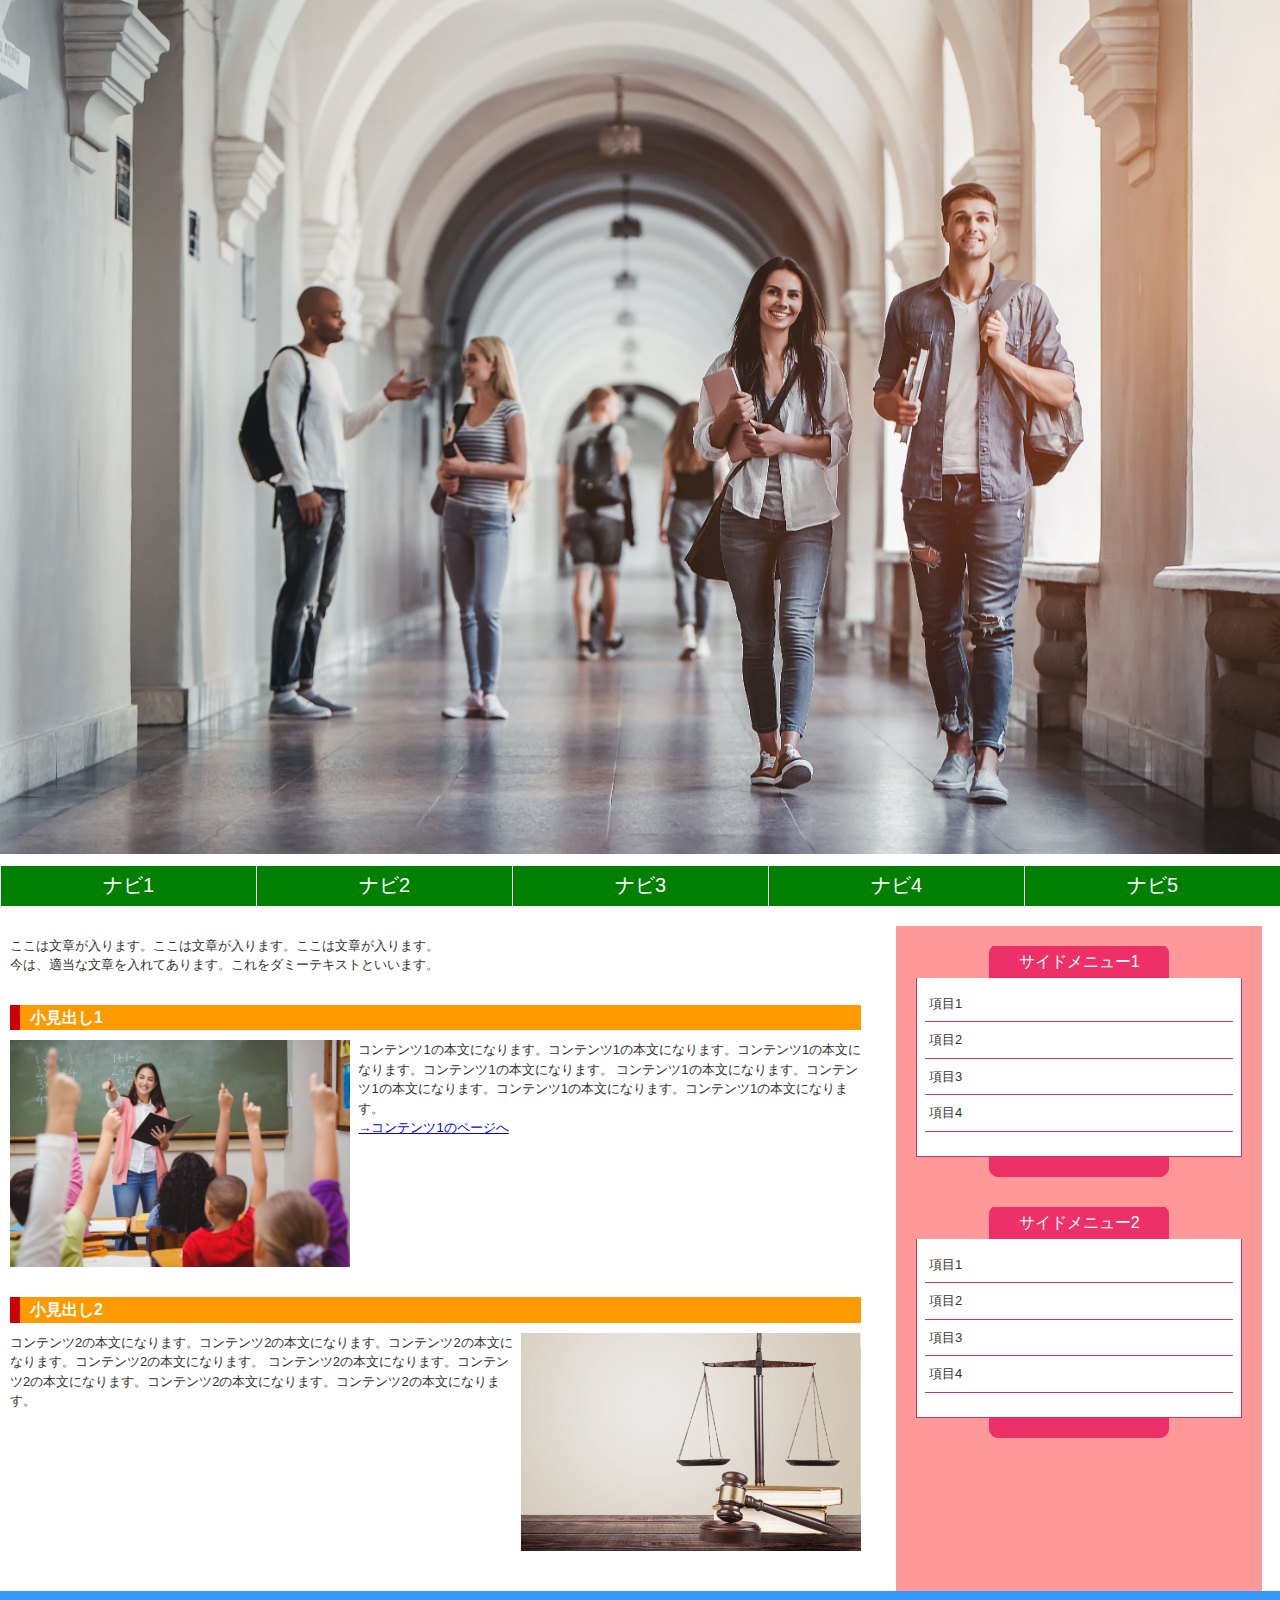
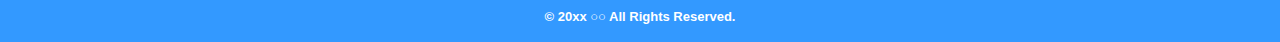
<file: index.html>
<!DOCTYPE html>
<html lang="ja">
    <head>
        <meta charset="UTF-8">
        <title>HTML/CSSの学習</title>
        <link rel="stylesheet" href="stylesheet.css">
    </head>
    <body>
        <div id="header">
            <h1><a href="index.html"><img id="corridor" src="images/corridor.jpg" alt="大学の廊下"></a></h1>
        </div>
        <div id="wrapper">
            <div id="nav">
                <ul>
                    <li><a href="home.html">ナビ1</a></li>
                    <li><a href="#">ナビ2</a></li>
                    <li><a href="#">ナビ3</a></li>
                    <li><a href="#">ナビ4</a></li>
                    <li><a href="#">ナビ5</a></li>
                </ul>
            </div>
        <div id ="container">
            <div id="main">
                <div class="post">
                    <p>ここは文章が入ります。ここは文章が入ります。ここは文章が入ります。<br />今は、適当な文章を入れてあります。これをダミーテキストといいます。</p>
                </div>
                <div class="post clearfix">
                    <h2>小見出し1</h2>
                    <img class="left" src="images/classroom.jpg" alt="授業風景" />
                    <p>
                        コンテンツ1の本文になります。コンテンツ1の本文になります。コンテンツ1の本文になります。コンテンツ1の本文になります。
                        コンテンツ1の本文になります。コンテンツ1の本文になります。コンテンツ1の本文になります。コンテンツ1の本文になります。
                    </p>
                    <p>
                    <a href="#">→コンテンツ1のページへ</a>
                    </p>
                </div>
                <div class="post clearfix">
                    <h2>小見出し2</h2>
                    <img class="right" src="images/scale.jpg" alt="天秤" />
                    <p>
                    コンテンツ2の本文になります。コンテンツ2の本文になります。コンテンツ2の本文になります。コンテンツ2の本文になります。
                    コンテンツ2の本文になります。コンテンツ2の本文になります。コンテンツ2の本文になります。コンテンツ2の本文になります。
                    </p>
                </div>
            </div>
            <div id="side">
                <div class="box">
                    <h2>サイドメニュー1</h2>
                    <div class="boxBody">
                        <ul>
                            <li>項目1</li>
                            <li>項目2</li>
                            <li>項目3</li>
                            <li>項目4</li>
                        </ul>
                    </div>
                </div>
                <div class="box">
                    <h2>サイドメニュー2</h2>
                    <div class="boxBody">
                    <ul>
                        <li>項目1</li>
                        <li>項目2</li>
                        <li>項目3</li>
                        <li>項目4</li>
                        </ul>
                    </div>
                </div>
            </div>
        </div>
        <div id="footer">
            <p>&copy 20xx ○○ All Rights Reserved.</p>
        </div>
    </body>
</html>
</file>
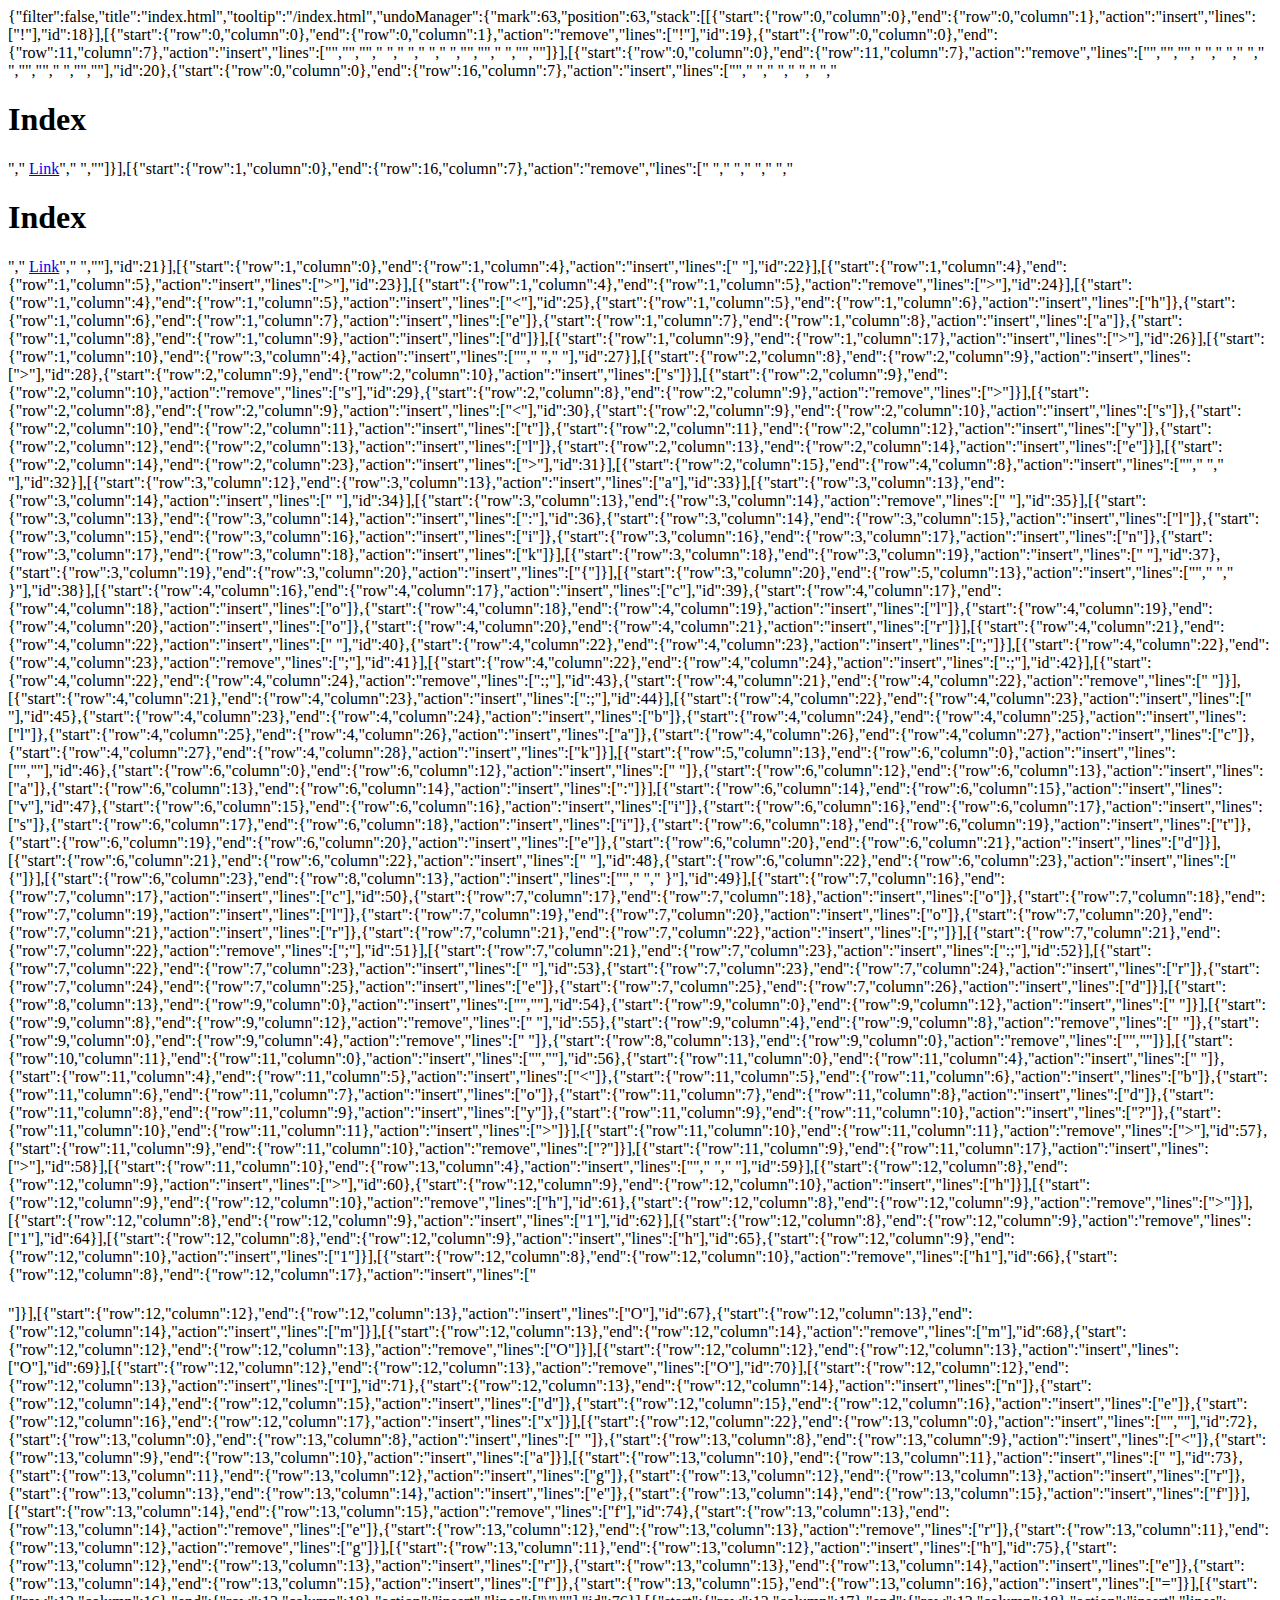
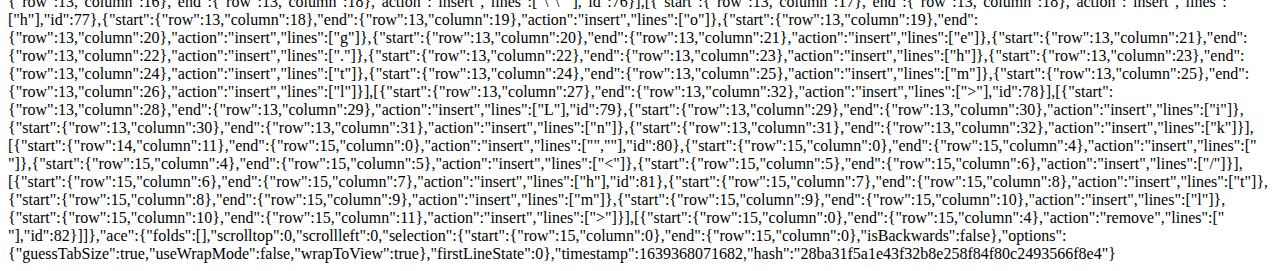
<file: .c9/metadata/environment/index.html>
{"filter":false,"title":"index.html","tooltip":"/index.html","undoManager":{"mark":63,"position":63,"stack":[[{"start":{"row":0,"column":0},"end":{"row":0,"column":1},"action":"insert","lines":["!"],"id":18}],[{"start":{"row":0,"column":0},"end":{"row":0,"column":1},"action":"remove","lines":["!"],"id":19},{"start":{"row":0,"column":0},"end":{"row":11,"column":7},"action":"insert","lines":["<!DOCTYPE html>","<html lang=\"en\">","<head>","    <meta charset=\"UTF-8\">","    <meta name=\"viewport\" content=\"width=device-width, initial-scale=1.0\">","    <meta http-equiv=\"X-UA-Compatible\" content=\"ie=edge\">","    <title>Document</title>","</head>","<body>","    ","</body>","</html>"]}],[{"start":{"row":0,"column":0},"end":{"row":11,"column":7},"action":"remove","lines":["<!DOCTYPE html>","<html lang=\"en\">","<head>","    <meta charset=\"UTF-8\">","    <meta name=\"viewport\" content=\"width=device-width, initial-scale=1.0\">","    <meta http-equiv=\"X-UA-Compatible\" content=\"ie=edge\">","    <title>Document</title>","</head>","<body>","    ","</body>","</html>"],"id":20},{"start":{"row":0,"column":0},"end":{"row":16,"column":7},"action":"insert","lines":["<html lang=\"ja\">","    <head>","        <style>","            a:link {","                color: black;","            }","","            a:visited {","                color: red;","            }","        </style>","    </head>","    <body>","        <h1>Index</h1>","        <a href=\"hoge.html\">Link</a>","    </body>","</html>"]}],[{"start":{"row":1,"column":0},"end":{"row":16,"column":7},"action":"remove","lines":["    <head>","        <style>","            a:link {","                color: black;","            }","","            a:visited {","                color: red;","            }","        </style>","    </head>","    <body>","        <h1>Index</h1>","        <a href=\"hoge.html\">Link</a>","    </body>","</html>"],"id":21}],[{"start":{"row":1,"column":0},"end":{"row":1,"column":4},"action":"insert","lines":["    "],"id":22}],[{"start":{"row":1,"column":4},"end":{"row":1,"column":5},"action":"insert","lines":[">"],"id":23}],[{"start":{"row":1,"column":4},"end":{"row":1,"column":5},"action":"remove","lines":[">"],"id":24}],[{"start":{"row":1,"column":4},"end":{"row":1,"column":5},"action":"insert","lines":["<"],"id":25},{"start":{"row":1,"column":5},"end":{"row":1,"column":6},"action":"insert","lines":["h"]},{"start":{"row":1,"column":6},"end":{"row":1,"column":7},"action":"insert","lines":["e"]},{"start":{"row":1,"column":7},"end":{"row":1,"column":8},"action":"insert","lines":["a"]},{"start":{"row":1,"column":8},"end":{"row":1,"column":9},"action":"insert","lines":["d"]}],[{"start":{"row":1,"column":9},"end":{"row":1,"column":17},"action":"insert","lines":["></head>"],"id":26}],[{"start":{"row":1,"column":10},"end":{"row":3,"column":4},"action":"insert","lines":["","        ","    "],"id":27}],[{"start":{"row":2,"column":8},"end":{"row":2,"column":9},"action":"insert","lines":[">"],"id":28},{"start":{"row":2,"column":9},"end":{"row":2,"column":10},"action":"insert","lines":["s"]}],[{"start":{"row":2,"column":9},"end":{"row":2,"column":10},"action":"remove","lines":["s"],"id":29},{"start":{"row":2,"column":8},"end":{"row":2,"column":9},"action":"remove","lines":[">"]}],[{"start":{"row":2,"column":8},"end":{"row":2,"column":9},"action":"insert","lines":["<"],"id":30},{"start":{"row":2,"column":9},"end":{"row":2,"column":10},"action":"insert","lines":["s"]},{"start":{"row":2,"column":10},"end":{"row":2,"column":11},"action":"insert","lines":["t"]},{"start":{"row":2,"column":11},"end":{"row":2,"column":12},"action":"insert","lines":["y"]},{"start":{"row":2,"column":12},"end":{"row":2,"column":13},"action":"insert","lines":["l"]},{"start":{"row":2,"column":13},"end":{"row":2,"column":14},"action":"insert","lines":["e"]}],[{"start":{"row":2,"column":14},"end":{"row":2,"column":23},"action":"insert","lines":["></style>"],"id":31}],[{"start":{"row":2,"column":15},"end":{"row":4,"column":8},"action":"insert","lines":["","            ","        "],"id":32}],[{"start":{"row":3,"column":12},"end":{"row":3,"column":13},"action":"insert","lines":["a"],"id":33}],[{"start":{"row":3,"column":13},"end":{"row":3,"column":14},"action":"insert","lines":[" "],"id":34}],[{"start":{"row":3,"column":13},"end":{"row":3,"column":14},"action":"remove","lines":[" "],"id":35}],[{"start":{"row":3,"column":13},"end":{"row":3,"column":14},"action":"insert","lines":[":"],"id":36},{"start":{"row":3,"column":14},"end":{"row":3,"column":15},"action":"insert","lines":["l"]},{"start":{"row":3,"column":15},"end":{"row":3,"column":16},"action":"insert","lines":["i"]},{"start":{"row":3,"column":16},"end":{"row":3,"column":17},"action":"insert","lines":["n"]},{"start":{"row":3,"column":17},"end":{"row":3,"column":18},"action":"insert","lines":["k"]}],[{"start":{"row":3,"column":18},"end":{"row":3,"column":19},"action":"insert","lines":[" "],"id":37},{"start":{"row":3,"column":19},"end":{"row":3,"column":20},"action":"insert","lines":["{"]}],[{"start":{"row":3,"column":20},"end":{"row":5,"column":13},"action":"insert","lines":["","                ","            }"],"id":38}],[{"start":{"row":4,"column":16},"end":{"row":4,"column":17},"action":"insert","lines":["c"],"id":39},{"start":{"row":4,"column":17},"end":{"row":4,"column":18},"action":"insert","lines":["o"]},{"start":{"row":4,"column":18},"end":{"row":4,"column":19},"action":"insert","lines":["l"]},{"start":{"row":4,"column":19},"end":{"row":4,"column":20},"action":"insert","lines":["o"]},{"start":{"row":4,"column":20},"end":{"row":4,"column":21},"action":"insert","lines":["r"]}],[{"start":{"row":4,"column":21},"end":{"row":4,"column":22},"action":"insert","lines":[" "],"id":40},{"start":{"row":4,"column":22},"end":{"row":4,"column":23},"action":"insert","lines":[";"]}],[{"start":{"row":4,"column":22},"end":{"row":4,"column":23},"action":"remove","lines":[";"],"id":41}],[{"start":{"row":4,"column":22},"end":{"row":4,"column":24},"action":"insert","lines":[":;"],"id":42}],[{"start":{"row":4,"column":22},"end":{"row":4,"column":24},"action":"remove","lines":[":;"],"id":43},{"start":{"row":4,"column":21},"end":{"row":4,"column":22},"action":"remove","lines":[" "]}],[{"start":{"row":4,"column":21},"end":{"row":4,"column":23},"action":"insert","lines":[":;"],"id":44}],[{"start":{"row":4,"column":22},"end":{"row":4,"column":23},"action":"insert","lines":[" "],"id":45},{"start":{"row":4,"column":23},"end":{"row":4,"column":24},"action":"insert","lines":["b"]},{"start":{"row":4,"column":24},"end":{"row":4,"column":25},"action":"insert","lines":["l"]},{"start":{"row":4,"column":25},"end":{"row":4,"column":26},"action":"insert","lines":["a"]},{"start":{"row":4,"column":26},"end":{"row":4,"column":27},"action":"insert","lines":["c"]},{"start":{"row":4,"column":27},"end":{"row":4,"column":28},"action":"insert","lines":["k"]}],[{"start":{"row":5,"column":13},"end":{"row":6,"column":0},"action":"insert","lines":["",""],"id":46},{"start":{"row":6,"column":0},"end":{"row":6,"column":12},"action":"insert","lines":["            "]},{"start":{"row":6,"column":12},"end":{"row":6,"column":13},"action":"insert","lines":["a"]},{"start":{"row":6,"column":13},"end":{"row":6,"column":14},"action":"insert","lines":[":"]}],[{"start":{"row":6,"column":14},"end":{"row":6,"column":15},"action":"insert","lines":["v"],"id":47},{"start":{"row":6,"column":15},"end":{"row":6,"column":16},"action":"insert","lines":["i"]},{"start":{"row":6,"column":16},"end":{"row":6,"column":17},"action":"insert","lines":["s"]},{"start":{"row":6,"column":17},"end":{"row":6,"column":18},"action":"insert","lines":["i"]},{"start":{"row":6,"column":18},"end":{"row":6,"column":19},"action":"insert","lines":["t"]},{"start":{"row":6,"column":19},"end":{"row":6,"column":20},"action":"insert","lines":["e"]},{"start":{"row":6,"column":20},"end":{"row":6,"column":21},"action":"insert","lines":["d"]}],[{"start":{"row":6,"column":21},"end":{"row":6,"column":22},"action":"insert","lines":[" "],"id":48},{"start":{"row":6,"column":22},"end":{"row":6,"column":23},"action":"insert","lines":["{"]}],[{"start":{"row":6,"column":23},"end":{"row":8,"column":13},"action":"insert","lines":["","                ","            }"],"id":49}],[{"start":{"row":7,"column":16},"end":{"row":7,"column":17},"action":"insert","lines":["c"],"id":50},{"start":{"row":7,"column":17},"end":{"row":7,"column":18},"action":"insert","lines":["o"]},{"start":{"row":7,"column":18},"end":{"row":7,"column":19},"action":"insert","lines":["l"]},{"start":{"row":7,"column":19},"end":{"row":7,"column":20},"action":"insert","lines":["o"]},{"start":{"row":7,"column":20},"end":{"row":7,"column":21},"action":"insert","lines":["r"]},{"start":{"row":7,"column":21},"end":{"row":7,"column":22},"action":"insert","lines":[";"]}],[{"start":{"row":7,"column":21},"end":{"row":7,"column":22},"action":"remove","lines":[";"],"id":51}],[{"start":{"row":7,"column":21},"end":{"row":7,"column":23},"action":"insert","lines":[":;"],"id":52}],[{"start":{"row":7,"column":22},"end":{"row":7,"column":23},"action":"insert","lines":[" "],"id":53},{"start":{"row":7,"column":23},"end":{"row":7,"column":24},"action":"insert","lines":["r"]},{"start":{"row":7,"column":24},"end":{"row":7,"column":25},"action":"insert","lines":["e"]},{"start":{"row":7,"column":25},"end":{"row":7,"column":26},"action":"insert","lines":["d"]}],[{"start":{"row":8,"column":13},"end":{"row":9,"column":0},"action":"insert","lines":["",""],"id":54},{"start":{"row":9,"column":0},"end":{"row":9,"column":12},"action":"insert","lines":["            "]}],[{"start":{"row":9,"column":8},"end":{"row":9,"column":12},"action":"remove","lines":["    "],"id":55},{"start":{"row":9,"column":4},"end":{"row":9,"column":8},"action":"remove","lines":["    "]},{"start":{"row":9,"column":0},"end":{"row":9,"column":4},"action":"remove","lines":["    "]},{"start":{"row":8,"column":13},"end":{"row":9,"column":0},"action":"remove","lines":["",""]}],[{"start":{"row":10,"column":11},"end":{"row":11,"column":0},"action":"insert","lines":["",""],"id":56},{"start":{"row":11,"column":0},"end":{"row":11,"column":4},"action":"insert","lines":["    "]},{"start":{"row":11,"column":4},"end":{"row":11,"column":5},"action":"insert","lines":["<"]},{"start":{"row":11,"column":5},"end":{"row":11,"column":6},"action":"insert","lines":["b"]},{"start":{"row":11,"column":6},"end":{"row":11,"column":7},"action":"insert","lines":["o"]},{"start":{"row":11,"column":7},"end":{"row":11,"column":8},"action":"insert","lines":["d"]},{"start":{"row":11,"column":8},"end":{"row":11,"column":9},"action":"insert","lines":["y"]},{"start":{"row":11,"column":9},"end":{"row":11,"column":10},"action":"insert","lines":["?"]},{"start":{"row":11,"column":10},"end":{"row":11,"column":11},"action":"insert","lines":[">"]}],[{"start":{"row":11,"column":10},"end":{"row":11,"column":11},"action":"remove","lines":[">"],"id":57},{"start":{"row":11,"column":9},"end":{"row":11,"column":10},"action":"remove","lines":["?"]}],[{"start":{"row":11,"column":9},"end":{"row":11,"column":17},"action":"insert","lines":["></body>"],"id":58}],[{"start":{"row":11,"column":10},"end":{"row":13,"column":4},"action":"insert","lines":["","        ","    "],"id":59}],[{"start":{"row":12,"column":8},"end":{"row":12,"column":9},"action":"insert","lines":[">"],"id":60},{"start":{"row":12,"column":9},"end":{"row":12,"column":10},"action":"insert","lines":["h"]}],[{"start":{"row":12,"column":9},"end":{"row":12,"column":10},"action":"remove","lines":["h"],"id":61},{"start":{"row":12,"column":8},"end":{"row":12,"column":9},"action":"remove","lines":[">"]}],[{"start":{"row":12,"column":8},"end":{"row":12,"column":9},"action":"insert","lines":["1"],"id":62}],[{"start":{"row":12,"column":8},"end":{"row":12,"column":9},"action":"remove","lines":["1"],"id":64}],[{"start":{"row":12,"column":8},"end":{"row":12,"column":9},"action":"insert","lines":["h"],"id":65},{"start":{"row":12,"column":9},"end":{"row":12,"column":10},"action":"insert","lines":["1"]}],[{"start":{"row":12,"column":8},"end":{"row":12,"column":10},"action":"remove","lines":["h1"],"id":66},{"start":{"row":12,"column":8},"end":{"row":12,"column":17},"action":"insert","lines":["<h1></h1>"]}],[{"start":{"row":12,"column":12},"end":{"row":12,"column":13},"action":"insert","lines":["O"],"id":67},{"start":{"row":12,"column":13},"end":{"row":12,"column":14},"action":"insert","lines":["m"]}],[{"start":{"row":12,"column":13},"end":{"row":12,"column":14},"action":"remove","lines":["m"],"id":68},{"start":{"row":12,"column":12},"end":{"row":12,"column":13},"action":"remove","lines":["O"]}],[{"start":{"row":12,"column":12},"end":{"row":12,"column":13},"action":"insert","lines":["O"],"id":69}],[{"start":{"row":12,"column":12},"end":{"row":12,"column":13},"action":"remove","lines":["O"],"id":70}],[{"start":{"row":12,"column":12},"end":{"row":12,"column":13},"action":"insert","lines":["I"],"id":71},{"start":{"row":12,"column":13},"end":{"row":12,"column":14},"action":"insert","lines":["n"]},{"start":{"row":12,"column":14},"end":{"row":12,"column":15},"action":"insert","lines":["d"]},{"start":{"row":12,"column":15},"end":{"row":12,"column":16},"action":"insert","lines":["e"]},{"start":{"row":12,"column":16},"end":{"row":12,"column":17},"action":"insert","lines":["x"]}],[{"start":{"row":12,"column":22},"end":{"row":13,"column":0},"action":"insert","lines":["",""],"id":72},{"start":{"row":13,"column":0},"end":{"row":13,"column":8},"action":"insert","lines":["        "]},{"start":{"row":13,"column":8},"end":{"row":13,"column":9},"action":"insert","lines":["<"]},{"start":{"row":13,"column":9},"end":{"row":13,"column":10},"action":"insert","lines":["a"]}],[{"start":{"row":13,"column":10},"end":{"row":13,"column":11},"action":"insert","lines":[" "],"id":73},{"start":{"row":13,"column":11},"end":{"row":13,"column":12},"action":"insert","lines":["g"]},{"start":{"row":13,"column":12},"end":{"row":13,"column":13},"action":"insert","lines":["r"]},{"start":{"row":13,"column":13},"end":{"row":13,"column":14},"action":"insert","lines":["e"]},{"start":{"row":13,"column":14},"end":{"row":13,"column":15},"action":"insert","lines":["f"]}],[{"start":{"row":13,"column":14},"end":{"row":13,"column":15},"action":"remove","lines":["f"],"id":74},{"start":{"row":13,"column":13},"end":{"row":13,"column":14},"action":"remove","lines":["e"]},{"start":{"row":13,"column":12},"end":{"row":13,"column":13},"action":"remove","lines":["r"]},{"start":{"row":13,"column":11},"end":{"row":13,"column":12},"action":"remove","lines":["g"]}],[{"start":{"row":13,"column":11},"end":{"row":13,"column":12},"action":"insert","lines":["h"],"id":75},{"start":{"row":13,"column":12},"end":{"row":13,"column":13},"action":"insert","lines":["r"]},{"start":{"row":13,"column":13},"end":{"row":13,"column":14},"action":"insert","lines":["e"]},{"start":{"row":13,"column":14},"end":{"row":13,"column":15},"action":"insert","lines":["f"]},{"start":{"row":13,"column":15},"end":{"row":13,"column":16},"action":"insert","lines":["="]}],[{"start":{"row":13,"column":16},"end":{"row":13,"column":18},"action":"insert","lines":["\"\""],"id":76}],[{"start":{"row":13,"column":17},"end":{"row":13,"column":18},"action":"insert","lines":["h"],"id":77},{"start":{"row":13,"column":18},"end":{"row":13,"column":19},"action":"insert","lines":["o"]},{"start":{"row":13,"column":19},"end":{"row":13,"column":20},"action":"insert","lines":["g"]},{"start":{"row":13,"column":20},"end":{"row":13,"column":21},"action":"insert","lines":["e"]},{"start":{"row":13,"column":21},"end":{"row":13,"column":22},"action":"insert","lines":["."]},{"start":{"row":13,"column":22},"end":{"row":13,"column":23},"action":"insert","lines":["h"]},{"start":{"row":13,"column":23},"end":{"row":13,"column":24},"action":"insert","lines":["t"]},{"start":{"row":13,"column":24},"end":{"row":13,"column":25},"action":"insert","lines":["m"]},{"start":{"row":13,"column":25},"end":{"row":13,"column":26},"action":"insert","lines":["l"]}],[{"start":{"row":13,"column":27},"end":{"row":13,"column":32},"action":"insert","lines":["></a>"],"id":78}],[{"start":{"row":13,"column":28},"end":{"row":13,"column":29},"action":"insert","lines":["L"],"id":79},{"start":{"row":13,"column":29},"end":{"row":13,"column":30},"action":"insert","lines":["i"]},{"start":{"row":13,"column":30},"end":{"row":13,"column":31},"action":"insert","lines":["n"]},{"start":{"row":13,"column":31},"end":{"row":13,"column":32},"action":"insert","lines":["k"]}],[{"start":{"row":14,"column":11},"end":{"row":15,"column":0},"action":"insert","lines":["",""],"id":80},{"start":{"row":15,"column":0},"end":{"row":15,"column":4},"action":"insert","lines":["    "]},{"start":{"row":15,"column":4},"end":{"row":15,"column":5},"action":"insert","lines":["<"]},{"start":{"row":15,"column":5},"end":{"row":15,"column":6},"action":"insert","lines":["/"]}],[{"start":{"row":15,"column":6},"end":{"row":15,"column":7},"action":"insert","lines":["h"],"id":81},{"start":{"row":15,"column":7},"end":{"row":15,"column":8},"action":"insert","lines":["t"]},{"start":{"row":15,"column":8},"end":{"row":15,"column":9},"action":"insert","lines":["m"]},{"start":{"row":15,"column":9},"end":{"row":15,"column":10},"action":"insert","lines":["l"]},{"start":{"row":15,"column":10},"end":{"row":15,"column":11},"action":"insert","lines":[">"]}],[{"start":{"row":15,"column":0},"end":{"row":15,"column":4},"action":"remove","lines":["    "],"id":82}]]},"ace":{"folds":[],"scrolltop":0,"scrollleft":0,"selection":{"start":{"row":15,"column":0},"end":{"row":15,"column":0},"isBackwards":false},"options":{"guessTabSize":true,"useWrapMode":false,"wrapToView":true},"firstLineState":0},"timestamp":1639368071682,"hash":"28ba31f5a1e43f32b8e258f84f80c2493566f8e4"}
</file>
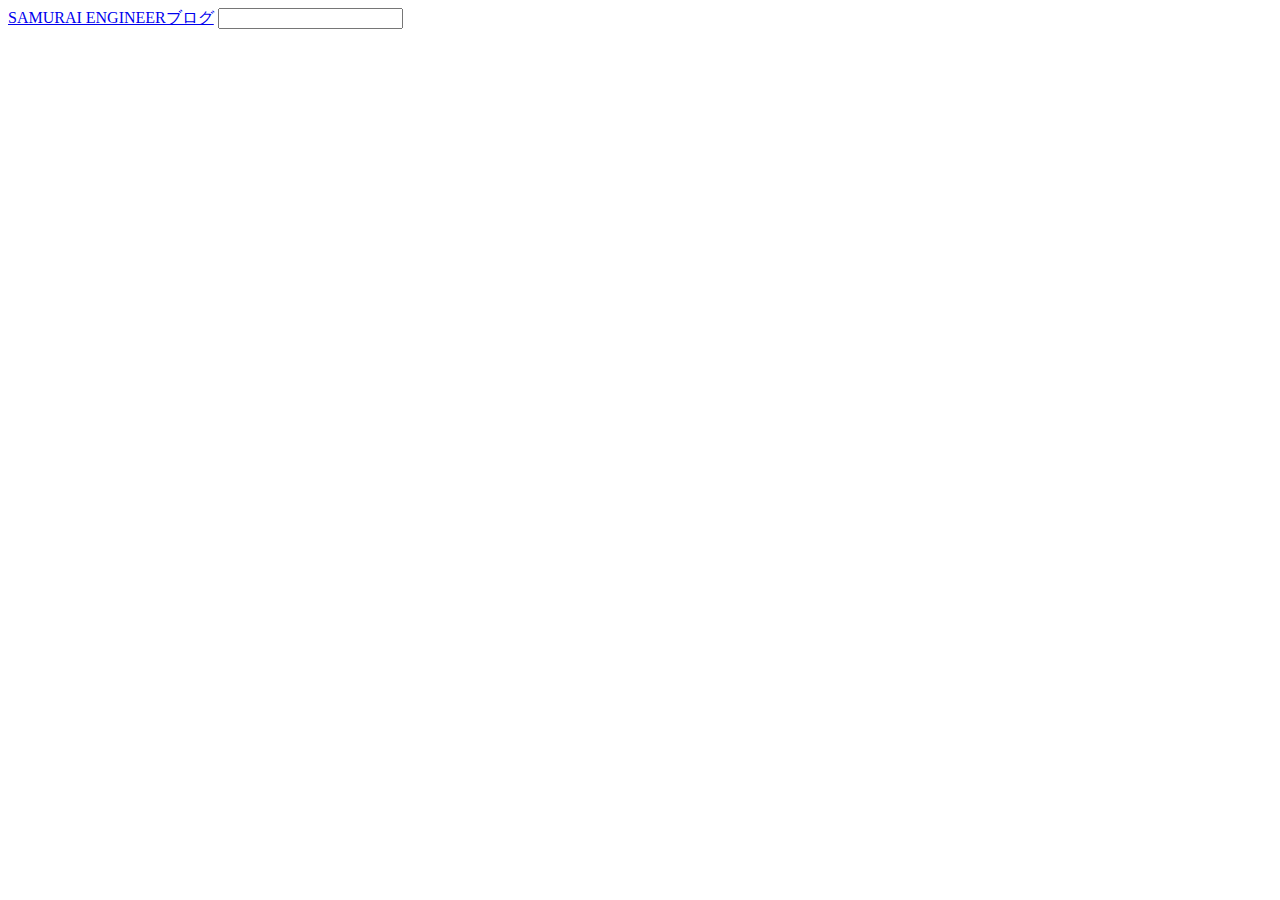
<file: soge.html>
<html lang="ja">
    <head>
        <meta charset="UTF-8">
        <style>
            a:hover {
                background-color: red;
            }
            a:active {
                background-color: yellow;
            }
            input:focus {
                background-color: green;
            }
        </style>
    </head>
    <body>
        <a href="https://www.sejuku.net/blog/">SAMURAI ENGINEERブログ</a>
        <input type="text">
    </body>
</html>
</file>
<file: stylesheet.css>
@charset "UTF-8";

body {
    margin: 0;
    padding: 0;
    font-family: "ヒラギノ角ゴ Pro W3", "Hiragino Kaku Gothic Pro", "メイリオ", Meiryo, Osaka, "ＭＳ Ｐゴシック", "MS PGothic", sans-serif;
    color: #333;
    font-size: 13px;
    line-height: 150%;
}

/* -------------------- wrapper -------------------- */
#wrapper {
  width: 100%;
  margin: auto;
  padding: 0px;
  border: 0px;
  background-color: #fff;
  top: 10px;
  position: relative;
}
/* -------------------- header -------------------- */
#header {
  width: 100%;
}
#header h1 {
  margin: 0;
  padding: 0;
}

#corridor {
  width: 100%;
  height: auto;
}
/* -------------------- footer -------------------- */
#footer {
  clear: both;
  width: 100%;
  padding: 3px 0 3px 0;
  background: #39F;
  color: #FFF;
  font-weight: bold;
  text-align: center;
}
/* -------------------- nav -------------------- */
#nav {
  width: 100%;
}
#nav ul {
  display: flex;
  margin: 0;
  padding: 0;
  list-style-type: none;
}
#nav ul li {
  width: 20%;
  text-align: center;
}
#nav ul li a {
  display: block;
  height: 20px;
  margin: 0;
  padding: 10px;
  color: #FFF;
  font-size: 20px;
  text-decoration: none;
  background-color: green;
  border-left: 1px solid white;
}
#nav ul li a:hover {
  filter: drop-shadow(10px 10px 10px black);
}
/* -------------------- container -------------------- */
#container {
  width: 100%;
  margin: auto;
  padding-top: 20px;
  clear: both;
  display: grid;
  grid-template-columns: 70vw 30vw;
}
/* -------------------- main -------------------- */
#main {
  width: 95%;
  padding: 10px 30px 10px 10px;
}
#main h2 {
  margin: 0 0 10px 0;
  padding: 3px 10px 3px 10px;
  color: #FFF;
  font-size: 16px;
  border-left: solid 10px #C00;
  background-color: #F90;
}
#main p {
  margin: 0;
  padding: 0;
}
#main .post{
  margin: 0 0 30px 0;
}
#main .post img.right{
  margin: 0 0 0 8px;
}
#main .post img.left{
  margin: 0 8px 0 0;
}
.right {
  float: right;
  width: 40%;
  height: auto;
}
.left {
  float: left;
  width: 40%;
  height: auto;
}
/* -------------------- clearfix -------------------- */
.clearfix {
  zoom: 1;
}
.clearfix:after {
  content: "";
  display: block;
  clear: both;
}
/* -------------------- side -------------------- */
#side {
  width: 85%;
  padding: 20px;
  background-color: #F99;
}
#side .box{
  margin: 0 auto 30px auto;
  padding: 0 0 20px 0;
  background: url(images/side_box.png) bottom no-repeat;
}
#side .box h2 {
  margin: 0;
  padding: 8px;
  text-align: center;
  color: #fff;
  font-size: 16px;
  line-height: 16px;
  font-weight: normal;
  background: url(images/side_box_h2.png) center no-repeat;
}
#side .box .boxBody {
  padding: 8px;
  border-right: solid 1px #C36;
  border-bottom: solid 1px #C36;
  border-left: solid 1px #C36;
  background: #fff;
}
#side .box .boxBody ul {
  margin: 0 0 16px 0;
  padding: 0;
}
#side .box .boxBody ul li {
  padding: 8px 0 8px 4px;
  list-style: none;
  border-bottom: solid 1px #C36;
}
#side .box .boxBody ul li:hover {
  padding: 8px 0 8px 4px;
  list-style: none;
  border-bottom: solid 1px #C36;
  box-shadow: 0px 4px 4px rgba(0, 0, 0, 0.3);
}
</file>
